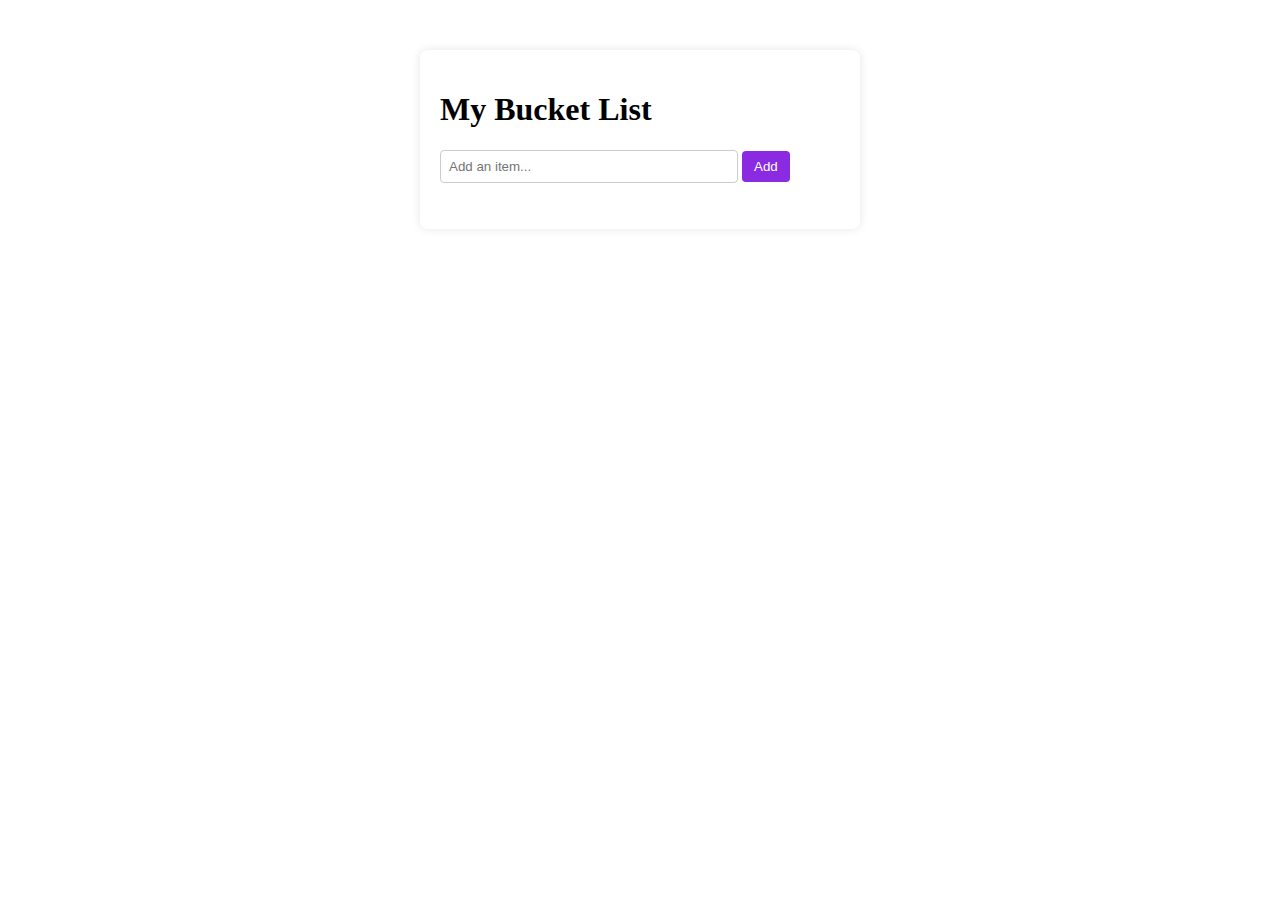
<file: SectionD/index.html>
<!DOCTYPE html>
<html lang="en">
<head>
    <meta charset="UTF-8">
    <meta name="viewport" content="width=device-width, initial-scale=1.0">
    <title>Bucket List</title>
    <link rel="stylesheet" href="./style.css">
</head>
<body>

    <div class="container">
        <h1>My Bucket List</h1>
        <input type="text" id="bucketInput" placeholder="Add an item...">
        <button onclick="addItem()">Add</button>
        <ul id="bucketList"></ul>
    </div>

    <script src="./Script.js"></script>
</body>
</html>
</file>
<file: SectionD/style.css>
.container {
    margin: 50px auto;
    max-width: 400px;
    background: white;
    padding: 20px;
    border-radius: 8px;
    box-shadow: 0px 0px 10px rgba(0, 0, 0, 0.1);
}

input {
    width: 70%;
    padding: 8px;
    margin-bottom: 10px;
    border: 1px solid #ccc;
    border-radius: 4px;
}

button {
    padding: 8px 12px;
    border: none;
    background-color: blueviolet;
    color: white;
    border-radius: 4px;
    cursor: pointer;
}

button:hover {
    background-color: blue;
}

ul {
    list-style: none;
    padding: 0;
}

li {
    background: #eee;
    margin: 5px 0;
    padding: 10px;
    border-radius: 4px;
    display: flex;
    justify-content: space-between;
}

.delete-btn {
    background: red;
    color: white;
    border: none;
    padding: 5px 8px;
    border-radius: 4px;
    cursor: pointer;
}

.delete-btn:hover {
    background: darkred;
}
</file>
